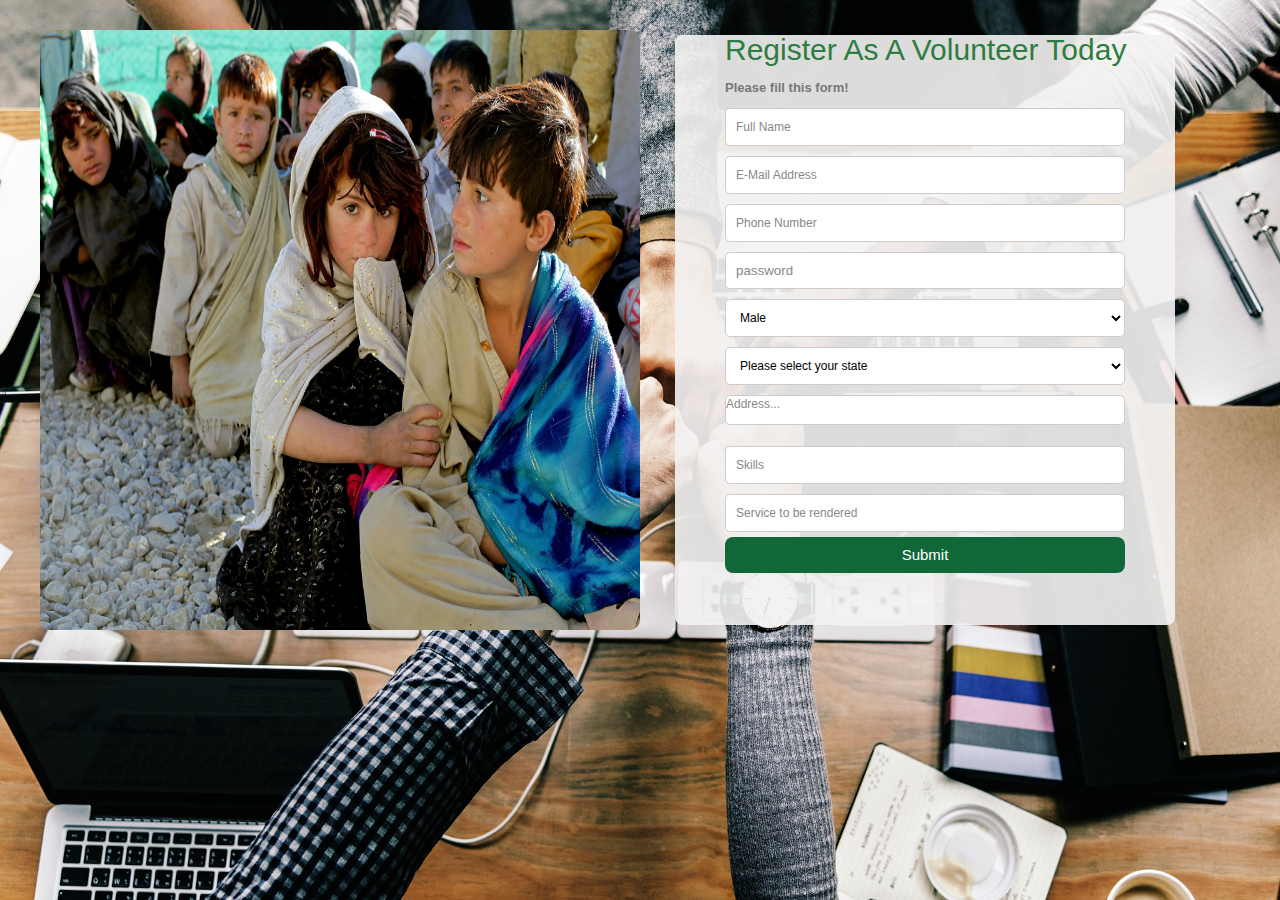
<file: index.html>
<!DOCTYPE html>
<html>
  <head>
      <meta charset="UTF-8">
      <meta name="viewport" content="width=device-width, initial-scale=1.0">
      <meta http-equiv="X-UA-Compatible" content="ie=edge">
      <link rel="stylesheet" type="text/css" href="main.css">
  </head>
  <body >
    <div class="maincont">
      <div class="posit">
        <img id="changeimg" src="img/1.jpg" alt="images">
      </div>
      <div class="container">
        <div class="form-group">
            <form id="contact" action="" method="post">
              <h3>Register As A Volunteer Today</h3>
              <h4>Please fill this form!</h4>
                <div class="itemgroup">
                  <input  name="full_name" placeholder="Full Name" class="form-control"  type="text" requiredautofocus>

                  <input name="email" placeholder="E-Mail Address" class="form-control"  type="email" tabindex="2">

                    <input name="phone" placeholder="Phone Number" class="form-control" type="text">
                      <input placeholder="password" type="password" name="password" class="form-control" id="password" tabindex="1" required>

                      <select name="state" class="form-control selectpicker" >
                        <option value="">Male</option>
                        <option>Female</option>
                      </select>

                      <select name="state" class="form-control selectpicker" >
                        <option value=" " >Please select your state</option>
                        <option>Abia</option>
                        <option>Adamawa</option>
                        <option >Akwa-Ibom</option>
                        <option >Anambra</option>
                        <option >Bauchi</option>
                        <option >Bayelsa</option>
                        <option >Benue</option>
                        <option >Bornu</option>
                        <option >Cross-River</option>
                        <option>Delta</option>
                        <option >Ekiti</option>
                        <option >Ebony</option>
                        <option >Edo</option>
                        <option >Enugu</option>
                        <option >Gombe</option>
                        <option >Imo</option>
                        <option>Jigawa</option>
                        <option >Kaduna</option>
                        <option >Kano</option>
                        <option>Katsina</option>
                        <option >Kebbi</option>
                        <option> Kogi</option>
                        <option >Kwara</option>
                        <option >Lagos</option>
                        <option>Nassarawa</option>
                        <option>Niger</option>
                        <option>Ogun</option>
                        <option>Ondo</option>
                        <option>Osun</option>
                        <option>Oyo</option>
                        <option>Plateau</option>
                        <option>Rivers</option>
                        <option>Sokoto</option>
                        <option>Taraba</option>
                        <option>Yobe</option>
                        <option>Zamfara</option>
                        <option>Federal Capital Territory</option>
                      </select>
                      <textarea placeholder="Address..." tabindex="5" class="form-control" required></textarea>
                      <input placeholder="Skills" class="form-control" type="text" tabindex="3"required>   
                      <input placeholder="Service to be rendered" class="form-control" type="text" tabindex="3" required>

                  <button name="submit" type="submit" id="contact-submit" data-submit="...Sending">Submit</button>
                </div>
              </div>
            </form>
        </div>
      </div>
    </div>
    <script src="script.js"></script>
  </body>
</html>
</file>
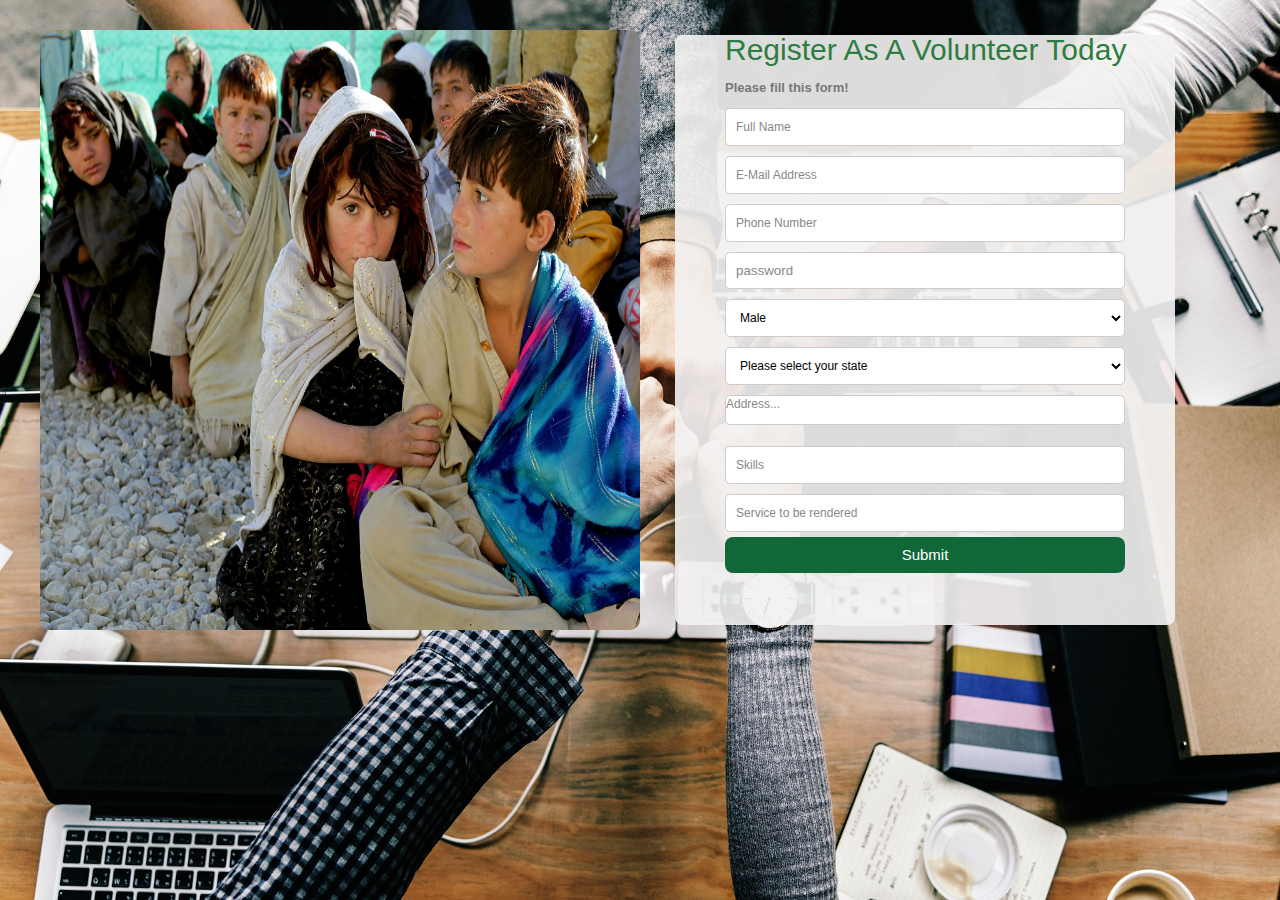
<file: Tech 4 Humanity.html>
<!DOCTYPE html>
<html>
  <head>
      <meta charset="UTF-8">
      <meta name="viewport" content="width=device-width, initial-scale=1.0">
      <meta http-equiv="X-UA-Compatible" content="ie=edge">
      <link rel="stylesheet" type="text/css" href="form.css">
  </head>
  <body >
    <div class="maincont">
      <div class="posit">
        <img id="changeimg" src="img/1.jpg" alt="images">
      </div>
      <div class="container">
        <div class="form-group">
            <form id="contact" action="" method="post">
              <h3>Register As A Volunteer Today</h3>
              <h4>Please fill this form!</h4>
                <div class="itemgroup">
                  <input  name="full_name" placeholder="Full Name" class="form-control"  type="text" requiredautofocus>

                  <input name="email" placeholder="E-Mail Address" class="form-control"  type="email" tabindex="2">

                    <input name="phone" placeholder="Phone Number" class="form-control" type="text">
                      <input placeholder="password" type="password" name="password" class="form-control" id="password" tabindex="1" required>

                      <select name="state" class="form-control selectpicker" >
                        <option value="">Male</option>
                        <option>Female</option>
                      </select>

                      <select name="state" class="form-control selectpicker" >
                        <option value=" " >Please select your state</option>
                        <option>Abia</option>
                        <option>Adamawa</option>
                        <option >Akwa-Ibom</option>
                        <option >Anambra</option>
                        <option >Bauchi</option>
                        <option >Bayelsa</option>
                        <option >Benue</option>
                        <option >Bornu</option>
                        <option >Cross-River</option>
                        <option>Delta</option>
                        <option >Ekiti</option>
                        <option >Ebony</option>
                        <option >Edo</option>
                        <option >Enugu</option>
                        <option >Gombe</option>
                        <option >Imo</option>
                        <option>Jigawa</option>
                        <option >Kaduna</option>
                        <option >Kano</option>
                        <option>Katsina</option>
                        <option >Kebbi</option>
                        <option> Kogi</option>
                        <option >Kwara</option>
                        <option >Lagos</option>
                        <option>Nassarawa</option>
                        <option>Niger</option>
                        <option>Ogun</option>
                        <option>Ondo</option>
                        <option>Osun</option>
                        <option>Oyo</option>
                        <option>Plateau</option>
                        <option>Rivers</option>
                        <option>Sokoto</option>
                        <option>Taraba</option>
                        <option>Yobe</option>
                        <option>Zamfara</option>
                        <option>Federal Capital Territory</option>
                      </select>
                      <textarea placeholder="Address..." tabindex="5" class="form-control" required></textarea>
                      <input placeholder="Skills" class="form-control" type="text" tabindex="3"required>   
                      <input placeholder="Service to be rendered" class="form-control" type="text" tabindex="3" required>

                  <button name="submit" type="submit" id="contact-submit" data-submit="...Sending">Submit</button>
                </div>
              </div>
            </form>
        </div>
      </div>
    </div>
    <script src="main.js"></script>
  </body>
</html>
</file>
<file: main.css>
* {
	margin:0;
	padding:0;
	box-sizing:border-box;
	-webkit-box-sizing:border-box;
	-moz-box-sizing:border-box;
	-webkit-font-smoothing:antialiased;
	-moz-font-smoothing:antialiased;
	-o-font-smoothing:antialiased;
	font-synthesis:antialiased;
	text-rendering:optimizeLegibility;
}

body {
	font-family:"Open Sans", Helvetica, Arial, sans-serif;
	font-weight:300;
	font-size: 12px;
	line-height:30px;
	color:#777;
	background: url('img/background.jpg');
	background-size: 100% 100%;
	background-repeat: no-repeat;
	background-attachment: fixed;
}

.container {
	max-width:500px;
	width:100%;
	margin: auto;
    position:relative;
	border: 1px;
	/* border-radius: 20px; */
}

#contact input[type="text"], 
#contact input[type="email"], 
#contact input[type="tel"],
#contact select option, 
#contact input[type="url"], 
#contact textarea,
#contact select,
#contact button[type="submit"] { 
	font:400 12px/16px "Open Sans", Helvetica, Arial, sans-serif; 
}

#contact {
	background:rgba(243, 242, 242, 0.911);
	padding:25px;
	margin:50px 0;
	border-radius: 8px;
	height: 741;
}

#contact h3 {
	color: rgb(46, 124, 65);
	display: block;
	font-size: 30px;
	font-weight: 400;
	font-family: 'Franklin Gothic Medium', 'Arial Narrow', Arial;
}

#contact h4 {
	padding-bottom: 0px;
	margin:0px;
	display:block;
	font-size:13px;
}

fieldset {
	border: medium none !important;
	margin: 0 0 10px;
	min-width: 100%;
	padding: 0;
	width: 100%;
	/* border-radius: 20px; */
}

#contact input[type="text"], 
#contact input[type="email"], 
#contact input[type="tel"],
#contact select, 
#contact input[type="password"], 
#contact textarea {
	width:100%;
	border:1px solid #CCC;
	background:#FFF;
	margin: 5px 0px;
	padding: 10px;
	border-radius: 5px;
}

#contact input[type="text"]:hover, 
#contact input[type="email"]:hover, 
#contact input[type="tel"]:hover,
#contact select :hover,
#contact input[type="password"]:hover, 
#contact textarea:hover {
	-webkit-transition: border-color 0.3s ease-in-out;
	-moz-transition: border-color 0.3s ease-in-out;
	transition: border-color 0.3s ease-in-out;
	border: 1px solid #AAA;
}

#contact textarea {
	height:50px;
	max-width:100%;
  resize:none;
}

#contact button[type="submit"] {
	cursor:pointer;
	width:100%;
	border:none;
	background:rgb(16, 104, 56);
	color:#FFF;
	margin:0 0 5px;
	padding:10px;
	border-radius: 8px;
	font-size:15px;
}

#contact button[type="submit"]:hover {
	background:#F96;
	-webkit-transition:background 0.3s ease-in-out;
	-moz-transition:background 0.3s ease-in-out;
	transition:background-color 0.3s ease-in-out;
}

#contact button[type="submit"]:active { 
	box-shadow:inset 0 1px 3px rgba(0, 0, 0, 0.5); }

#contact input:focus, 
#contact select:focus,
#contact select :focus,
#contact textarea:focus {
	outline:0;
	border:1px solid #999;
}
::-webkit-input-placeholder {
 color:#888;
}
:-moz-placeholder {
 color:#888;
}
::-moz-placeholder {
 color:#888;
}
:-ms-input-placeholder {
 color:#888;
}
.posit, .posit img {
	display: none;
}
/* main container */
.maincont {
	height: 741px;
}

@media screen and (min-width: 920px) {
	/* main container */
	.maincont {
		height: 600px;
		margin-top: 30px;
		padding-top: 30px;
		width: 1200px;
		margin: auto;

	}
	#contact {
		/* margin-top: 0px;
		padding-top: 0px; */
		width: 500px;

		padding: 0px;
		/* margin-left: 30px; */
		margin:5px 30px;
		border-radius: 8px;
		height: 590px;
	}
	#contact h4,
	#contact h3,
	.itemgroup {
		border: medium none !important;
		margin-left: 50px;
		/* min-width: 100%; */
		padding: 0;
		width: 100%;
		/* border-radius: 20px; */
	}
	#contact h4 {
		margin-top: 8px;
	} 
	.container {
		height: 600px;
		margin: 0px;
		width: 700px;
		float: left;
		margin-left: 5px;
	}
	.posit {
		width: 600px;
		overflow: hidden;
		border-radius: 10px;
		float: left;
		display: block;
	}
	.posit img {
		height: 600px;
		width: 100%;
		display: block;
	}
	#contact textarea {
		padding: 0px;
		height: 30px;
	}

	#contact input[type="text"], 
	#contact input[type="email"], 
	#contact input[type="tel"],
	#contact select, 
	#contact input[type="password"],
	#contact button[type="submit"],
	#contact textarea {
		width:400px;
	}	
}
</file>
<file: form.css>
* {
	margin:0;
	padding:0;
	box-sizing:border-box;
	-webkit-box-sizing:border-box;
	-moz-box-sizing:border-box;
	-webkit-font-smoothing:antialiased;
	-moz-font-smoothing:antialiased;
	-o-font-smoothing:antialiased;
	font-synthesis:antialiased;
	text-rendering:optimizeLegibility;
}

body {
	font-family:"Open Sans", Helvetica, Arial, sans-serif;
	font-weight:300;
	font-size: 12px;
	line-height:30px;
	color:#777;
	background: url('img/background.jpg');
	background-size: 100% 100%;
	background-repeat: no-repeat;
	background-attachment: fixed;
}

.container {
	max-width:500px;
	width:100%;
	margin: auto;
    position:relative;
	border: 1px;
	/* border-radius: 20px; */
}

#contact input[type="text"], 
#contact input[type="email"], 
#contact input[type="tel"],
#contact select option, 
#contact input[type="url"], 
#contact textarea,
#contact select,
#contact button[type="submit"] { 
	font:400 12px/16px "Open Sans", Helvetica, Arial, sans-serif; 
}

#contact {
	background:rgba(243, 242, 242, 0.911);
	padding:25px;
	margin:50px 0;
	border-radius: 8px;
	height: 741;
}

#contact h3 {
	color: rgb(46, 124, 65);
	display: block;
	font-size: 30px;
	font-weight: 400;
	font-family: 'Franklin Gothic Medium', 'Arial Narrow', Arial;
}

#contact h4 {
	padding-bottom: 0px;
	margin:0px;
	display:block;
	font-size:13px;
}

fieldset {
	border: medium none !important;
	margin: 0 0 10px;
	min-width: 100%;
	padding: 0;
	width: 100%;
	/* border-radius: 20px; */
}

#contact input[type="text"], 
#contact input[type="email"], 
#contact input[type="tel"],
#contact select, 
#contact input[type="password"], 
#contact textarea {
	width:100%;
	border:1px solid #CCC;
	background:#FFF;
	margin: 5px 0px;
	padding: 10px;
	border-radius: 5px;
}

#contact input[type="text"]:hover, 
#contact input[type="email"]:hover, 
#contact input[type="tel"]:hover,
#contact select :hover,
#contact input[type="password"]:hover, 
#contact textarea:hover {
	-webkit-transition: border-color 0.3s ease-in-out;
	-moz-transition: border-color 0.3s ease-in-out;
	transition: border-color 0.3s ease-in-out;
	border: 1px solid #AAA;
}

#contact textarea {
	height:50px;
	max-width:100%;
  resize:none;
}

#contact button[type="submit"] {
	cursor:pointer;
	width:100%;
	border:none;
	background:rgb(16, 104, 56);
	color:#FFF;
	margin:0 0 5px;
	padding:10px;
	border-radius: 8px;
	font-size:15px;
}

#contact button[type="submit"]:hover {
	background:#F96;
	-webkit-transition:background 0.3s ease-in-out;
	-moz-transition:background 0.3s ease-in-out;
	transition:background-color 0.3s ease-in-out;
}

#contact button[type="submit"]:active { 
	box-shadow:inset 0 1px 3px rgba(0, 0, 0, 0.5); }

#contact input:focus, 
#contact select:focus,
#contact select :focus,
#contact textarea:focus {
	outline:0;
	border:1px solid #999;
}
::-webkit-input-placeholder {
 color:#888;
}
:-moz-placeholder {
 color:#888;
}
::-moz-placeholder {
 color:#888;
}
:-ms-input-placeholder {
 color:#888;
}
.posit, .posit img {
	display: none;
}
/* main container */
.maincont {
	height: 741px;
}

@media screen and (min-width: 920px) {
	/* main container */
	.maincont {
		height: 600px;
		margin-top: 30px;
		padding-top: 30px;
		width: 1200px;
		margin: auto;

	}
	#contact {
		/* margin-top: 0px;
		padding-top: 0px; */
		width: 500px;

		padding: 0px;
		/* margin-left: 30px; */
		margin:5px 30px;
		border-radius: 8px;
		height: 590px;
	}
	#contact h4,
	#contact h3,
	.itemgroup {
		border: medium none !important;
		margin-left: 50px;
		/* min-width: 100%; */
		padding: 0;
		width: 100%;
		/* border-radius: 20px; */
	}
	#contact h4 {
		margin-top: 8px;
	} 
	.container {
		height: 600px;
		margin: 0px;
		width: 700px;
		float: left;
		margin-left: 5px;
	}
	.posit {
		width: 600px;
		overflow: hidden;
		border-radius: 10px;
		float: left;
		display: block;
	}
	.posit img {
		height: 600px;
		width: 100%;
		display: block;
	}
	#contact textarea {
		padding: 0px;
		height: 30px;
	}

	#contact input[type="text"], 
	#contact input[type="email"], 
	#contact input[type="tel"],
	#contact select, 
	#contact input[type="password"],
	#contact button[type="submit"],
	#contact textarea {
		width:400px;
	}	
}
</file>
